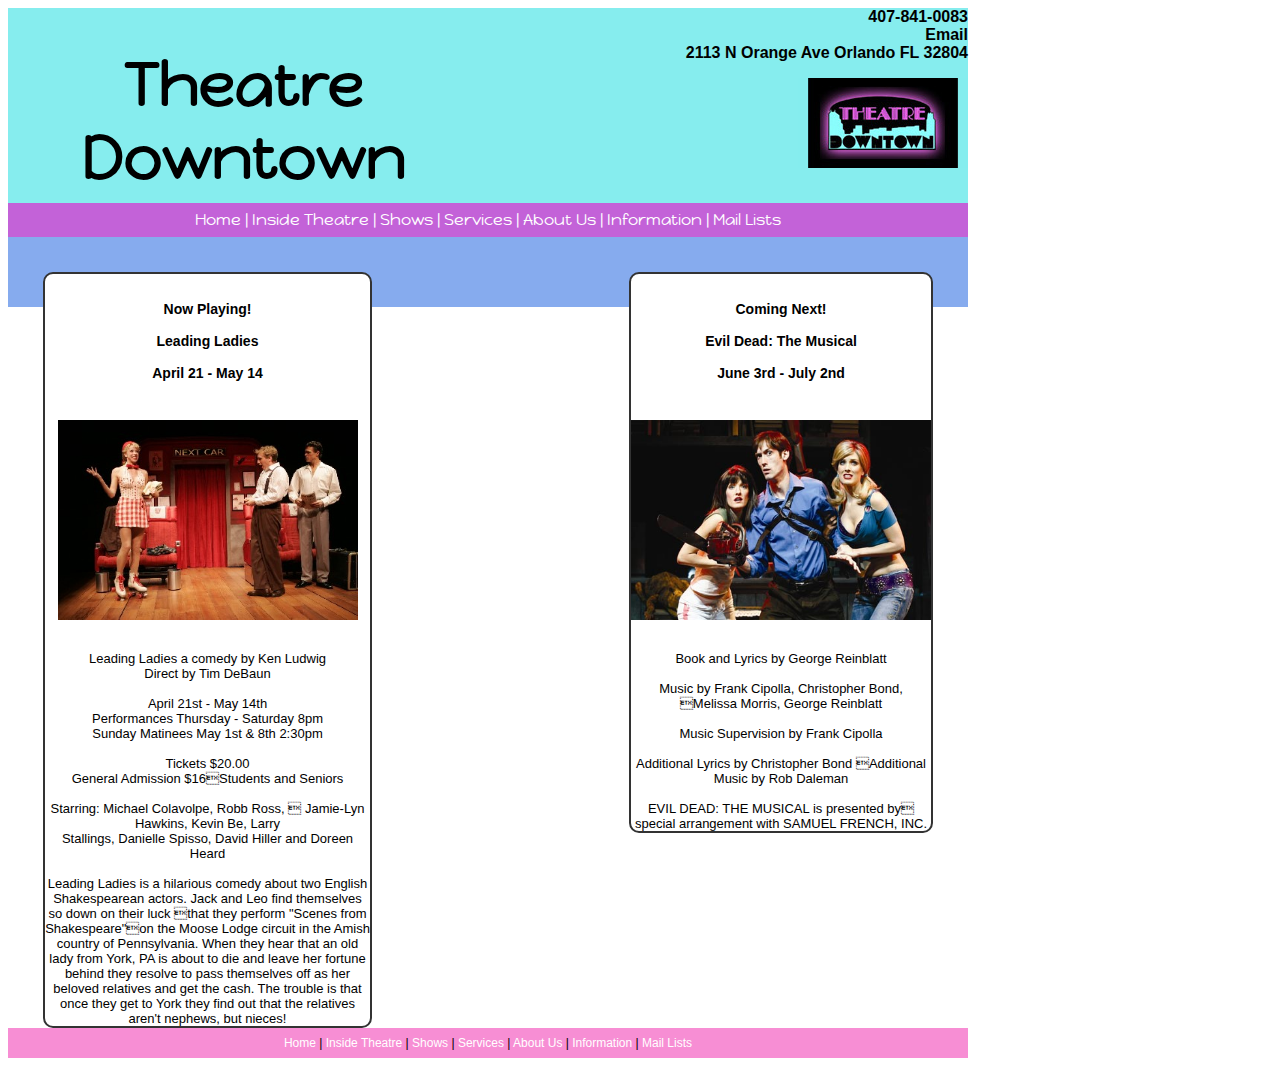
<file: Theatre_Downtown/index.html>
<!DOCTYPE html> 
<html lang="en"> 
  <head> 
	<meta charset="utf-8">
	<meta name="viewport" content="width=device-width,initial-scale=1,maximum-scale=1">
	<title>Theatre Downtown</title>
	<link rel="stylesheet" href="css/main.css">	
	<link href='http://fonts.googleapis.com/css?family=Happy+Monkey' rel='stylesheet' type='text/css'>
</head>
	
<body>

<header>	
	<h1>Theatre Downtown</h1>
	<h3>407-841-0083<br>Email
<br>2113 N Orange Ave Orlando FL 32804</h3>
<section id="logo">
<img src="images/theatre-downtown.jpg" alt="service"></section>
</header>

<nav>
	<a href="index.html">Home</a> | <a href="inside.html">Inside Theatre</a> | <a href="shows.html">Shows</a> | <a href="services.html">Services</a> | <a href="aboutus.html">About Us</a> | <a href="info.html">Information</a> | <a href="mail_list.html">Mail Lists</a>
</nav>

<section id="playing">
<div id="wrapper">
<br><h2>Now Playing!</br>
<br>Leading Ladies</br>
<br>April 21 - May 14</h2></br>

<p><img src="images/Leading Ladies Resized 021.jpg" alt="service" height="200" width="300"></p>

<br>Leading Ladies a comedy by Ken Ludwig
<br>Direct by Tim DeBaun
<br>
<br>April 21st - May 14th
<br>Performances Thursday - Saturday 8pm
<br>Sunday Matinees May 1st & 8th 2:30pm
<br>
<br>Tickets $20.00
<br>General Admission $16Students and Seniors
<br>
<br>Starring: Michael Colavolpe, Robb Ross, 
Jamie-Lyn Hawkins, Kevin Be, Larry 
<br>Stallings, Danielle Spisso, David Hiller and Doreen Heard
<br>
<br>Leading Ladies is a hilarious comedy about two English Shakespearean actors.
Jack and Leo find themselves so down on their luck that they perform "Scenes from Shakespeare"on the Moose Lodge circuit in the Amish country of Pennsylvania. When they hear that an old lady from York, PA is about to die and leave her fortune behind they resolve to pass themselves off as her beloved relatives and get the cash. The trouble is that once they get to York they find out that the relatives aren't 
nephews, but nieces!</br>
</div>

<div id="wrapper2">
<br><h2>Coming Next!</br>
<br>Evil Dead: The Musical</br>
<br>June 3rd - July 2nd</h2></br>

<p><img src="images/edmusicalHEADER2.jpg" alt="service" height="200" width="300"></p>

<br>Book and Lyrics by George Reinblatt
<br> 
<br>Music by Frank Cipolla, Christopher Bond, Melissa Morris, George Reinblatt 
<br>
<br>Music Supervision by Frank Cipolla 
<br>
<br>Additional Lyrics by Christopher Bond Additional Music by Rob Daleman
<br>
<br>EVIL DEAD: THE MUSICAL is presented by special arrangement with SAMUEL FRENCH, INC.</br>
</section>

<footer><a href="index.html">Home</a> | <a href="inside.html">Inside Theatre</a> | <a href="shows.html">Shows</a> | <a href="services.html">Services</a> | <a href="aboutus.html">About Us</a> | <a href="info.html">Information</a> | <a href="mail_list.html">Mail Lists</a></footer>


</body>
</html>
</file>
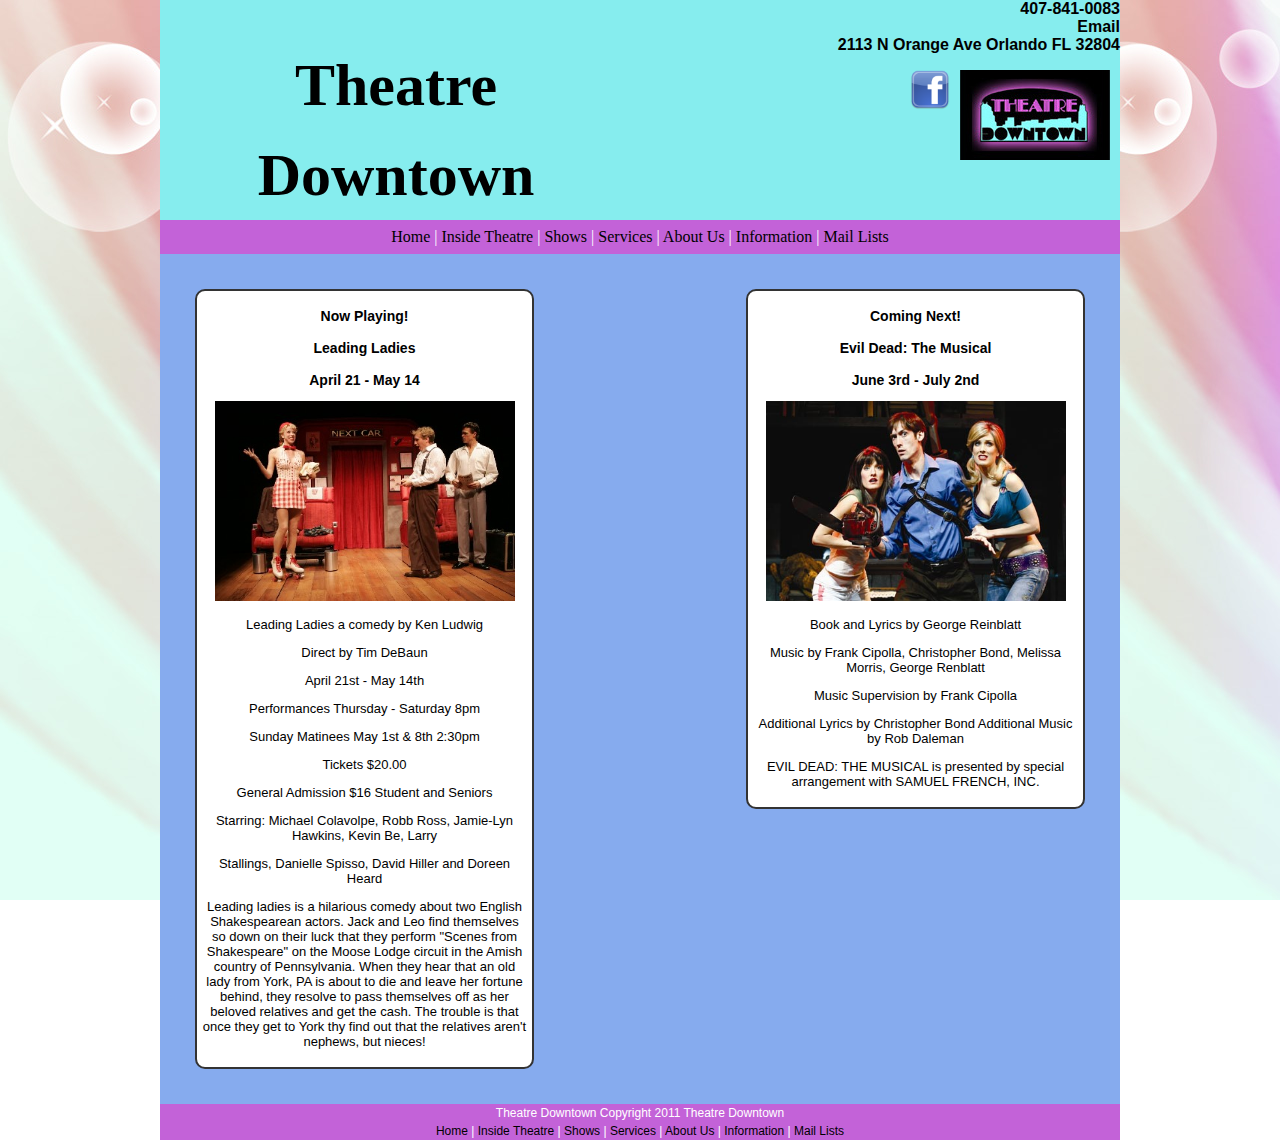
<file: theatredowntown/index.html>
<!DOCTYPE html> 
<html lang="en"> 
  <head> 
	<meta charset="utf-8">
	<meta name="viewport" content="width=device-width,initial-scale=1,maximum-scale=1">
	<title>Theatre Downtown - Home</title>
	<link rel="stylesheet" href="css/main.css">	
	<link href='http://fonts.googleapis.com/css?family=Happy+Monkey' rel='stylesheet' type='text/css'>
</head>
	
<body>

<header>	
	<h1>Theatre Downtown</h1>
	<h3>407-841-0083<br><a href="mailto:theatre@theatredowntown.net">Email</a>
<br>2113 N Orange Ave Orlando FL 32804</h3>
<section id="logo">
<a href="index.html" alt="service"><img src="images/theatre-downtown.jpg" alt="service"</a>
</section>
<section id="facebook">
<a href="http://www.facebook.com/pages/Theatre-Downtown/111076849605"><img src="images/facebook-icon.png" alt="facebook" height="40" width="40"></a>
</section>
</header>

<nav>
	<a href="index.html">Home</a> | <a href="inside.html">Inside Theatre</a> | <a href="shows.html">Shows</a> | <a href="services.html">Services</a> | <a href="aboutus.html">About Us</a> | <a href="info.html">Information</a> | <a href="mail_list.html">Mail Lists</a>
</nav>

<section id="playing">
<div id="wrapper">
<h2>Now Playing!
<br>
<br>Leading Ladies
<br>
<br>April 21 - May 14</h2>


<p><img src="images/leadingladies.jpg" alt="service" height="200" width="300"></p>

<p>Leading Ladies a comedy by Ken Ludwig
<p>Direct by Tim DeBaun
<p>
<p>April 21st - May 14th
<p>Performances Thursday - Saturday 8pm
<p>Sunday Matinees May 1st & 8th 2:30pm
<p>
<p>Tickets $20.00
<p>General Admission $16 Student and Seniors
<p>
<p>Starring: Michael Colavolpe, Robb Ross,
Jamie-Lyn Hawkins, Kevin Be, Larry 
<p>Stallings, Danielle Spisso, David Hiller and Doreen Heard
<p>
<p>Leading ladies is a hilarious comedy about two English Shakespearean actors. Jack and Leo find themselves so down on their luck that they perform "Scenes from Shakespeare" on the Moose Lodge circuit in the Amish country of Pennsylvania. When they hear that an old lady from York, PA is about to die and leave her fortune behind, they resolve to pass themselves off as her beloved relatives and get the cash. The trouble is that once they get to York thy find out that the relatives aren't nephews, but nieces!</p>
</div>

<div id="wrapper2">
<h2>Coming Next!
<br>
<br>Evil Dead: The Musical
<br>
<br>June 3rd - July 2nd</h2>


<p><img src="images/edmusicalHEADER2.jpg" alt="service" height="200" width="300"></p>

<p>Book and Lyrics by George Reinblatt
<p> 
<p>Music by Frank Cipolla, Christopher Bond, Melissa Morris, George Renblatt 
<p>
<p>Music Supervision by Frank Cipolla 
<p>
<p>Additional Lyrics by Christopher Bond Additional Music by Rob Daleman
<p>
<p>EVIL DEAD: THE MUSICAL is presented by special arrangement with SAMUEL FRENCH, INC.
</p>
</div>
</section>

<footer>
Theatre Downtown Copyright 2011 Theatre Downtown<br><a href="index.html">Home</a> | <a href="inside.html">Inside Theatre</a> | <a href="shows.html">Shows</a> | <a href="services.html">Services</a> | <a href="aboutus.html">About Us</a> | <a href="info.html">Information</a> | <a href="mail_list.html">Mail Lists</a>
</footer>


</body>
</html>
</file>
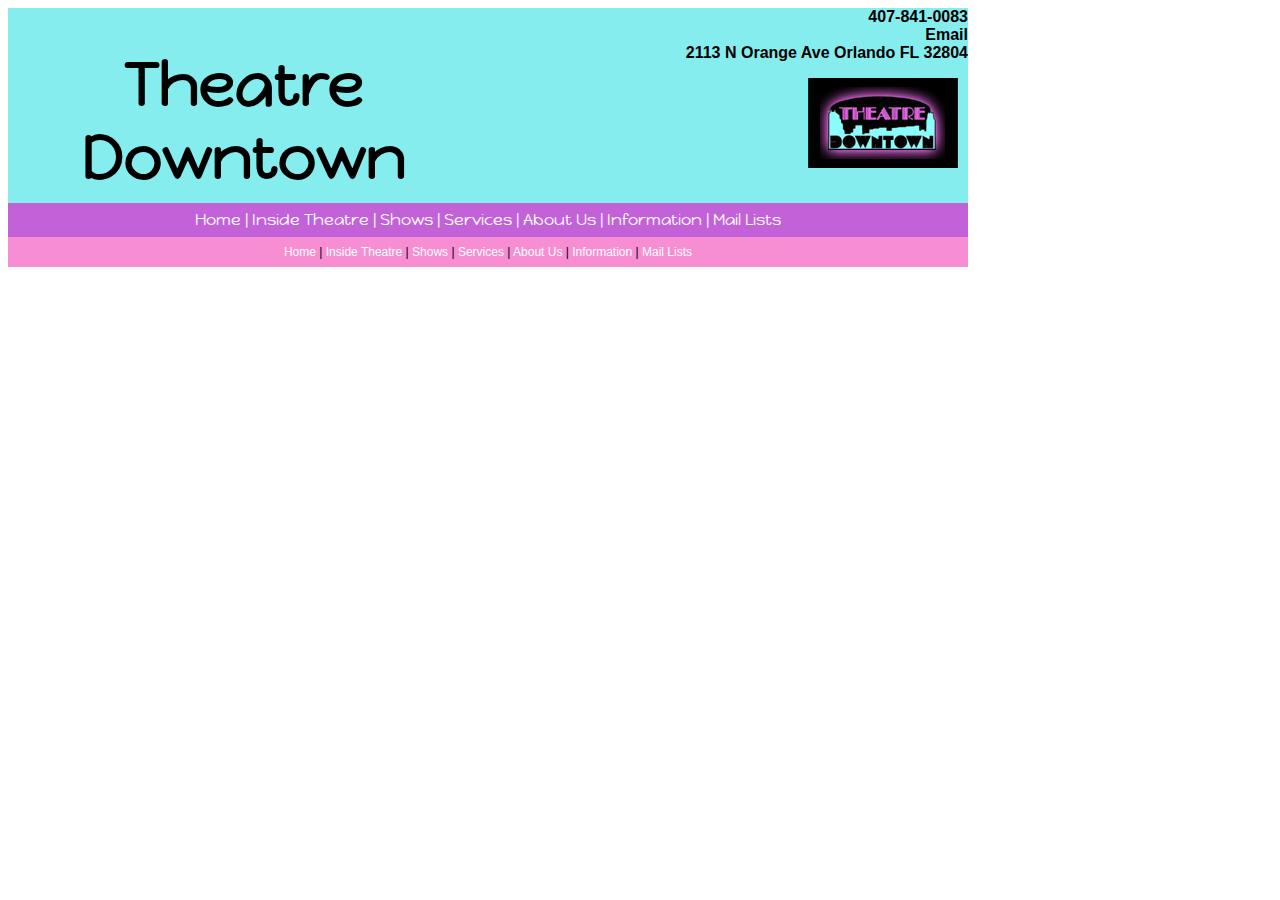
<file: Theatre_Downtown/aboutus.html>
<!DOCTYPE html> 
<html lang="en"> 
  <head> 
	<meta charset="utf-8">
	<meta name="viewport" content="width=device-width,initial-scale=1,maximum-scale=1">
	<title>Theatre Downtown</title>
	<link rel="stylesheet" href="css/main.css">	
	<link href='http://fonts.googleapis.com/css?family=Happy+Monkey' rel='stylesheet' type='text/css'>
</head>
	
<body>

<header>	
	<h1>Theatre Downtown</h1>
	<h3>407-841-0083<br>Email
<br>2113 N Orange Ave Orlando FL 32804</h3>
<section id="logo">
<img src="images/theatre-downtown.jpg" alt="service"></section>
</header>

<nav>
	<a href="index.html">Home</a> | <a href="inside.html">Inside Theatre</a> | <a href="shows.html">Shows</a> | <a href="services.html">Services</a> | <a href="aboutus.html">About Us</a> | <a href="info.html">Information</a> | <a href="mail_list.html">Mail Lists</a>
</nav>







<footer><a href="index.html">Home</a> | <a href="inside.html">Inside Theatre</a> | <a href="shows.html">Shows</a> | <a href="services.html">Services</a> | <a href="aboutus.html">About Us</a> | <a href="info.html">Information</a> | <a href="mail_list.html">Mail Lists</a></footer>

</body>
</html>
</file>
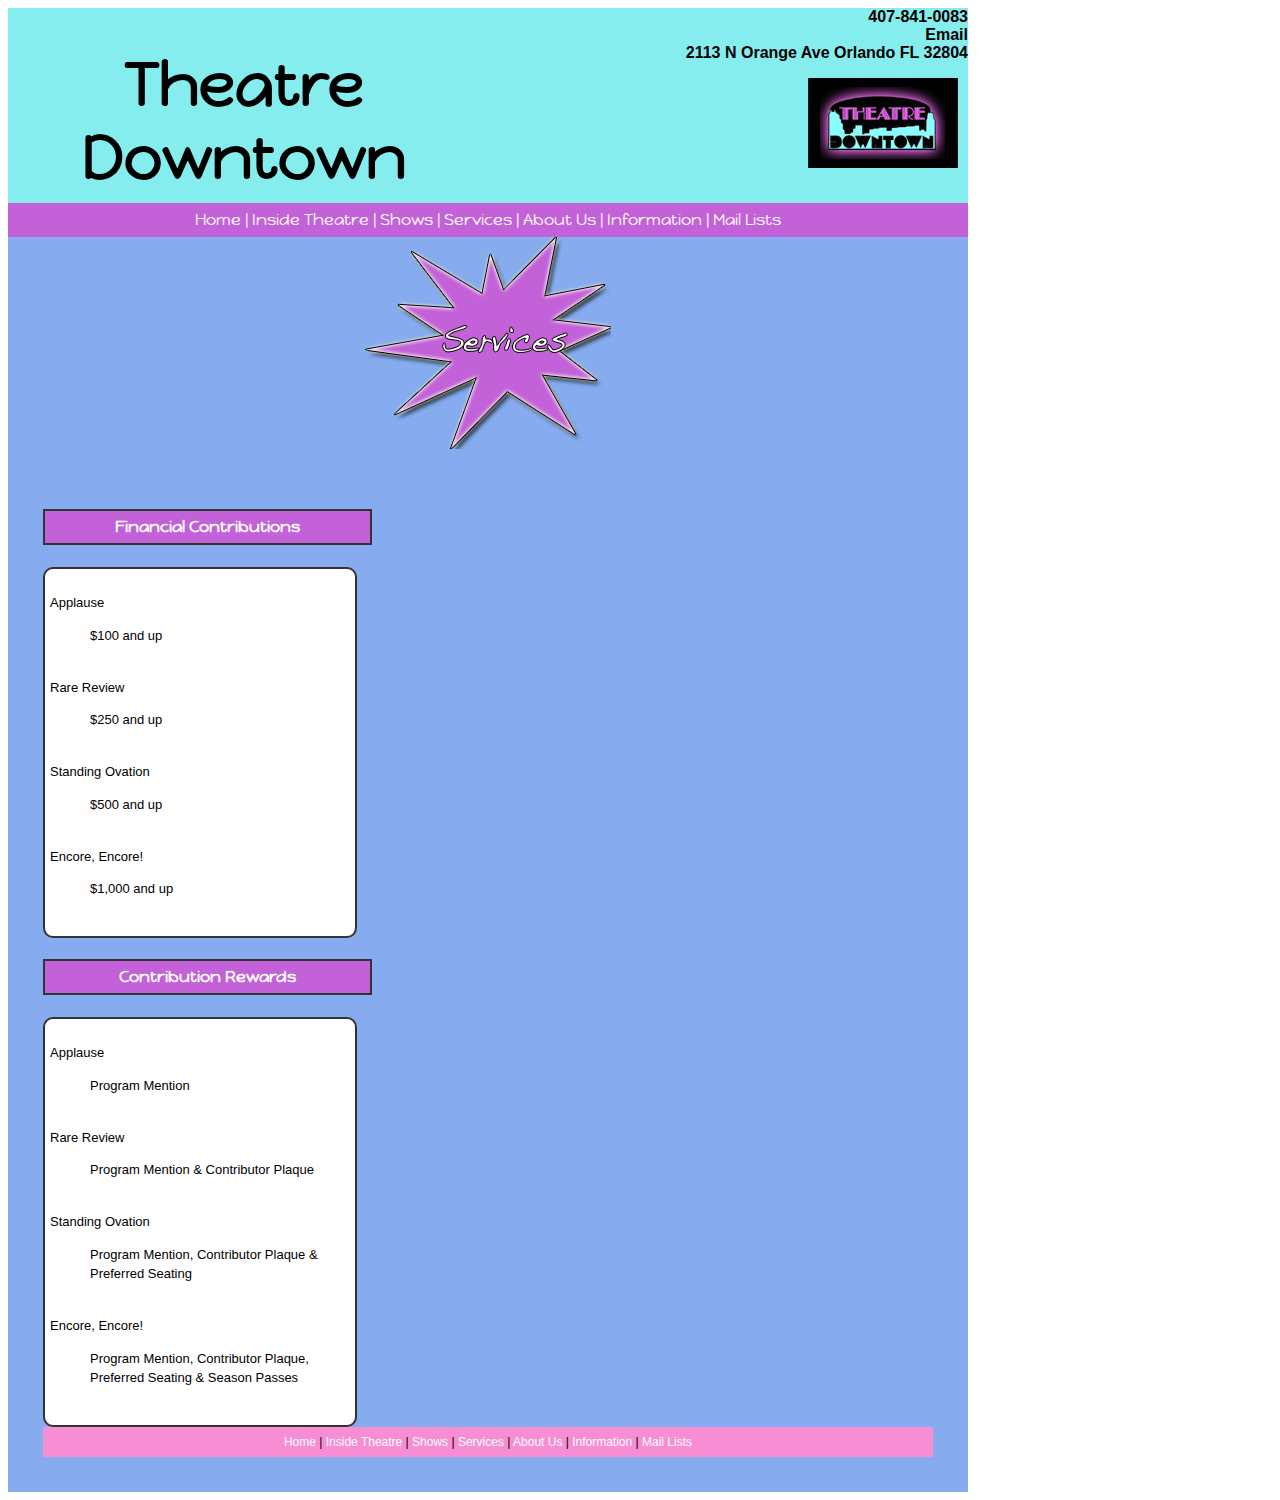
<file: Theatre_Downtown/services.html>
<!DOCTYPE html> 
<html lang="en"> 
  <head> 
	<meta charset="utf-8">
	<meta name="viewport" content="width=device-width,initial-scale=1,maximum-scale=1">
	<title>Theatre Downtown</title>
	<link rel="stylesheet" href="css/main.css">	
	<link href='http://fonts.googleapis.com/css?family=Happy+Monkey' rel='stylesheet' type='text/css'>
</head>
	
<body>

<header>	
	<h1>Theatre Downtown</h1>
	<h3>407-841-0083<br>Email
<br>2113 N Orange Ave Orlando FL 32804</h3>
<section id="logo">
<img src="images/theatre-downtown.jpg" alt="service"></section>
</header>

<nav>
	<a href="index.html">Home</a> | <a href="inside.html">Inside Theatre</a> | <a href="shows.html">Shows</a> | <a href="services.html">Services</a> | <a href="aboutus.html">About Us</a> | <a href="info.html">Information</a> | <a href="mail_list.html">Mail Lists</a>
</nav>

<section id="title">
<div id="services_container">
<center><img src="images/title.png" alt="service" title="service"></div>
</section>

<section id="service">
<h4>Financial Contributions</h4>
</div>
<section id="rewards">
<div id="wrapper3">
<br>Applause
<ul>$100 and up</ul>
<br>Rare Review
<ul>$250 and up</ul>
<br>Standing Ovation
<ul>$500 and up</ul>
<br>Encore, Encore!
<ul>$1,000 and up</ul></br></div>
</section>

<h4>Contribution Rewards</h4>
</div>
<section id="rewards">
<div id="wrapper3">
<br>Applause
<ul>Program Mention</ul>
<br>Rare Review
<ul>Program Mention & Contributor Plaque</ul>
<br>Standing Ovation
<ul>Program Mention, Contributor Plaque & Preferred Seating</ul>
<br>Encore, Encore!
<ul>Program Mention, Contributor Plaque, Preferred Seating & Season Passes</ul></br>
</section>
</div>


<footer><a href="index.html">Home</a> | <a href="inside.html">Inside Theatre</a> | <a href="shows.html">Shows</a> | <a href="services.html">Services</a> | <a href="aboutus.html">About Us</a> | <a href="info.html">Information</a> | <a href="mail_list.html">Mail Lists</a></footer>

</body>
</html>
</file>
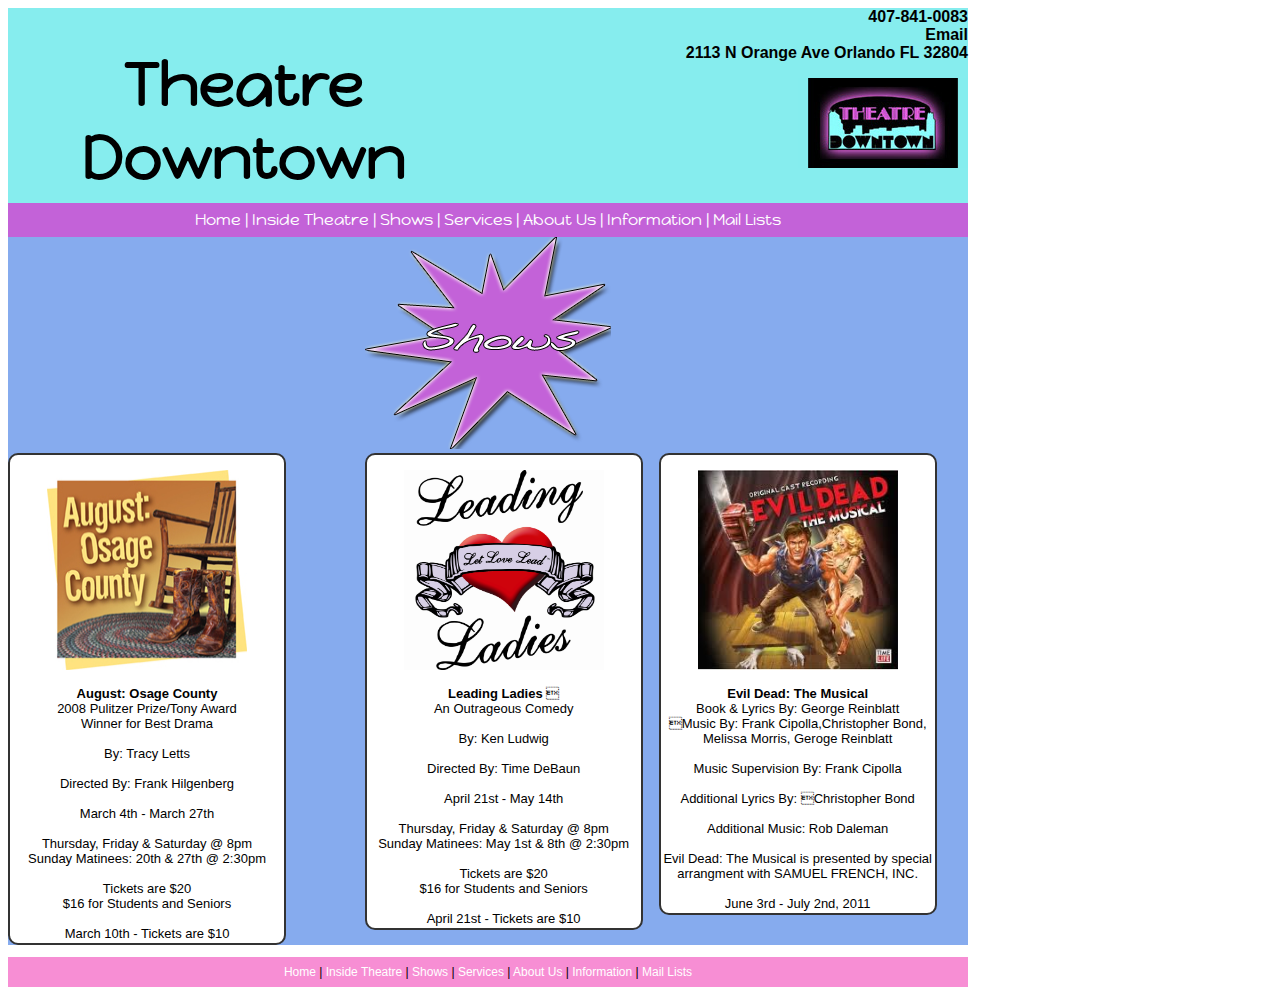
<file: Theatre_Downtown/shows.html>
<!DOCTYPE html> 
<html lang="en"> 
  <head> 
	<meta charset="utf-8">
	<meta name="viewport" content="width=device-width,initial-scale=1,maximum-scale=1">
	<title>Theatre Downtown</title>
	<link rel="stylesheet" href="css/main.css">	
	<link href='http://fonts.googleapis.com/css?family=Happy+Monkey' rel='stylesheet' type='text/css'>
</head>
	
<body>

<header>	
	<h1>Theatre Downtown</h1>
	<h3>407-841-0083<br>Email
<br>2113 N Orange Ave Orlando FL 32804</h3>
<section id="logo">
<img src="images/theatre-downtown.jpg" alt="service"></section>
</header>

<nav>
	<a href="index.html">Home</a> | <a href="inside.html">Inside Theatre</a> | <a href="shows.html">Shows</a> | <a href="services.html">Services</a> | <a href="aboutus.html">About Us</a> | <a href="info.html">Information</a> | <a href="mail_list.html">Mail Lists</a>
</nav>

<section id="title">
<div id="services_container">
<center><img src="images/shows_title.png" alt="shows" title="shows"><center></div>
</section>

<section id="shows">
<div id="shows1">
<p><img src="images/aoc-logo.jpg" alt="august" height="200" width="200"></p>
<b>August: Osage County</b>
<br>2008 Pulitzer Prize/Tony Award 
<br>Winner for Best Drama
<br>
<br>By: Tracy Letts
<br>
<br>Directed By: Frank Hilgenberg
<br>
<br>March 4th - March 27th
<br>
<br>Thursday, Friday & Saturday @ 8pm
<br>Sunday Matinees: 20th & 27th @ 2:30pm
<br>
<br>Tickets are $20
<br>$16 for Students and Seniors
<br>
<br>March 10th - Tickets are $10</br>
</div>

<div id="shows2">
<p><img src="images/LL_logo.jpg" alt="service" height="200" width="200"></p>
<b>Leading Ladies</b>
<br>An Outrageous Comedy
<br>
<br>By: Ken Ludwig
<br>
<br>Directed By: Time DeBaun
<br>
<br>April 21st - May 14th
<br>
<br>Thursday, Friday & Saturday @ 8pm
<br>Sunday Matinees: May 1st & 8th @ 2:30pm
<br>
<br>Tickets are $20
<br>$16 for Students and Seniors
<br>
<br>April 21st - Tickets are $10</br>
</div>

<div id="shows3">
<p><img src="images/images.jpg" alt="service" height="200" width="200"></p>
<b>Evil Dead: The Musical</b>
<br>Book & Lyrics By: George Reinblatt
<br>Music By: Frank Cipolla,Christopher Bond, Melissa Morris, Geroge 
Reinblatt
<br>
<br>Music Supervision By: Frank Cipolla
<br>
<br>Additional Lyrics By: Christopher Bond
<br>
<br>Additional Music: Rob Daleman
<br>
<br>Evil Dead: The Musical is presented by special arrangment with 
SAMUEL FRENCH, INC.
<br>
<br>June 3rd - July 2nd, 2011</br>
</section>
</div>


<footer>
<p><a href="index.html">Home</a> | <a href="inside.html">Inside Theatre</a> | <a href="shows.html">Shows</a> | <a href="services.html">Services</a> | <a href="aboutus.html">About Us</a> | <a href="info.html">Information</a> | <a href="mail_list.html">Mail Lists</a></p></footer>

</body>
</html>
</file>
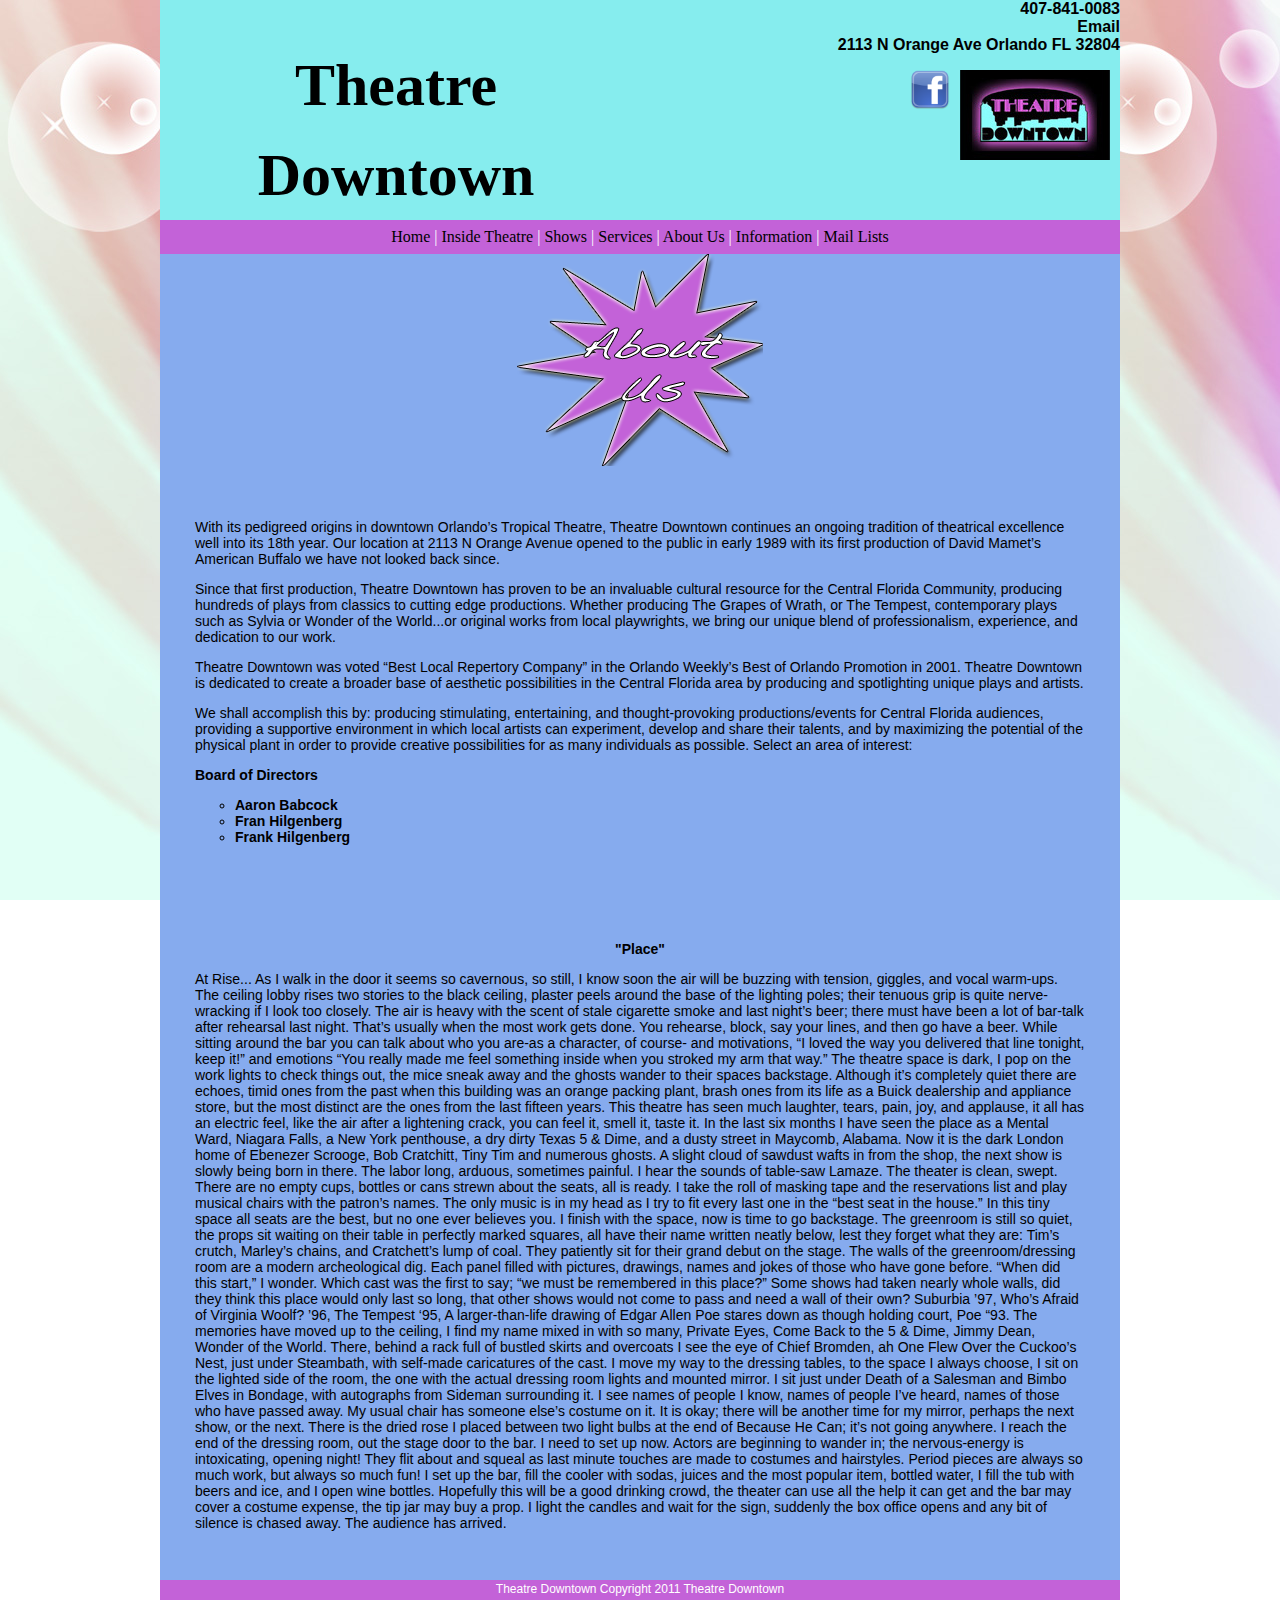
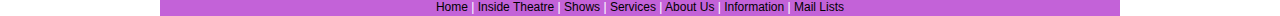
<file: theatredowntown/aboutus.html>
<!DOCTYPE html> 
<html lang="en"> 
  <head> 
	<meta charset="utf-8">
	<meta name="viewport" content="width=device-width,initial-scale=1,maximum-scale=1">
	<title>Theatre Downtown - About Us</title>
	<link rel="stylesheet" href="css/main.css">	
	<link href='http://fonts.googleapis.com/css?family=Happy+Monkey' rel='stylesheet' type='text/css'>
</head>
	
<body>

<header>	
	<h1>Theatre Downtown</h1>
	<h3>407-841-0083<br><a href="mailto:theatre@theatredowntown.net">Email</a>
<br>2113 N Orange Ave Orlando FL 32804</h3>
<section id="logo">
<a href="index.html" alt="service"><img src="images/theatre-downtown.jpg" alt="service"</a>
</section>
<section id="facebook">
<a href="http://www.facebook.com/pages/Theatre-Downtown/111076849605"><img src="images/facebook-icon.png" alt="facebook" height="40" width="40"></a>
</section>
</header>

<nav>
	<a href="index.html">Home</a> | <a href="inside.html">Inside Theatre</a> | <a href="shows.html">Shows</a> | <a href="services.html">Services</a> | <a href="aboutus.html">About Us</a> | <a href="info.html">Information</a> | <a href="mail_list.html">Mail Lists</a>
</nav>

<section id="title">
<div id="services_container">
<img src="images/aboutus.png" alt="about" title="about"></div>
</section>

<div id ="about">
<p>With its pedigreed origins in downtown Orlando’s Tropical Theatre, Theatre Downtown continues an ongoing tradition of theatrical excellence well into its 18th year. Our location at 2113 N Orange Avenue opened to the public in early 1989 with its first production of David Mamet’s American Buffalo we have not looked back since.
<p>Since that first production, Theatre Downtown has proven to be an invaluable cultural resource for the Central Florida Community, producing hundreds of plays from classics to cutting edge productions. Whether producing The Grapes of Wrath, or The Tempest, contemporary plays such as Sylvia or Wonder of the World...or original works from local playwrights, we bring our unique blend of professionalism, experience, and dedication to our work.
<p>Theatre Downtown was voted “Best Local Repertory Company” in the Orlando Weekly’s Best of Orlando Promotion in 2001. Theatre Downtown is dedicated to create a broader base of aesthetic possibilities in the Central Florida area by producing and spotlighting unique plays and artists.
<p>We shall accomplish this by: producing stimulating, entertaining, and thought-provoking productions/events for Central Florida audiences, providing a supportive environment in which local artists can experiment, develop and share their talents, and by maximizing the potential of the physical plant in order to provide creative possibilities for as many individuals as possible.
Select an area of interest:
<p><strong>Board of Directors</strong>
<ul class="directors">
<li>Aaron Babcock</li>
<li>Fran Hilgenberg</li>
<li>Frank Hilgenberg</li>
</ul>
</div>

<div id="place">
<h2>"Place"</h2>
<p>At Rise... As I walk in the door it seems so cavernous, so still, I know soon the air will be buzzing with tension, giggles, and vocal warm-ups. The ceiling lobby rises two stories to the black ceiling, plaster peels around the base of the lighting poles; their tenuous grip is quite nerve-wracking if I look too closely. The air is heavy with the scent of stale cigarette smoke and last night’s beer; there must have been a lot of bar-talk after rehearsal last night. That’s usually when the most work gets done. You rehearse, block, say your lines, and then go have a beer. While sitting around the bar you can talk about who you are-as a character, of course- and motivations, “I loved the way you delivered that line tonight, keep it!” and emotions “You really made me feel something inside when you stroked my arm that way.” The theatre space is dark, I pop on the work lights to check things out, the mice sneak away and the ghosts wander to their spaces backstage. Although it’s completely quiet there are echoes, timid ones from the past when this building was an orange packing plant, brash ones from its life as a Buick dealership and appliance store, but the most distinct are the ones from the last fifteen years. This theatre has seen much laughter, tears, pain, joy, and applause, it all has an electric feel, like the air after a lightening crack, you can feel it, smell it, taste it. In the last six months I have seen the place as a Mental Ward, Niagara Falls, a New York penthouse, a dry dirty Texas 5 & Dime, and a dusty street in Maycomb, Alabama. Now it is the dark London home of Ebenezer Scrooge, Bob Cratchitt, Tiny Tim and numerous ghosts. A slight cloud of sawdust wafts in from the shop, the next show is slowly being born in there. The labor long, arduous, sometimes painful. I hear the sounds of table-saw Lamaze. The theater is clean, swept. There are no empty cups, bottles or cans strewn about the seats, all is ready. I take the roll of masking tape and the reservations list and play musical chairs with the patron’s names. The only music is in my head as I try to fit every last one in the “best seat in the house.” In this tiny space all seats are the best, but no one ever believes you. I finish with the space, now is time to go backstage. The greenroom is still so quiet, the props sit waiting on their table in perfectly marked squares, all have their name written neatly below, lest they forget what they are: Tim’s crutch, Marley’s chains, and Cratchett’s lump of coal. They patiently sit for their grand debut on the stage. The walls of the greenroom/dressing room are a modern archeological dig. Each panel filled with pictures, drawings, names and jokes of those who have gone before. “When did this start,” I wonder. Which cast was the first to say; “we must be remembered in this place?” Some shows had taken nearly whole walls, did they think this place would only last so long, that other shows would not come to pass and need a wall of their own? Suburbia ’97, Who’s Afraid of Virginia Woolf? ’96, The Tempest ‘95, A larger-than-life drawing of Edgar Allen Poe stares down as though holding court, Poe “93. The memories have moved up to the ceiling, I find my name mixed in with so many, Private Eyes, Come Back to the 5 & Dime, Jimmy Dean, Wonder of the World. There, behind a rack full of bustled skirts and overcoats I see the eye of Chief Bromden, ah One Flew Over the Cuckoo’s Nest, just under Steambath, with self-made caricatures of the cast. I move my way to the dressing tables, to the space I always choose, I sit on the lighted side of the room, the one with the actual dressing room lights and mounted mirror. I sit just under Death of a Salesman and Bimbo Elves in Bondage, with autographs from Sideman surrounding it. I see names of people I know, names of people I’ve heard, names of those who have passed away. My usual chair has someone else’s costume on it. It is okay; there will be another time for my mirror, perhaps the next show, or the next. There is the dried rose I placed between two light bulbs at the end of Because He Can; it’s not going anywhere. I reach the end of the dressing room, out the stage door to the bar. I need to set up now. Actors are beginning to wander in; the nervous-energy is intoxicating, opening night! They flit about and squeal as last minute touches are made to costumes and hairstyles. Period pieces are always so much work, but always so much fun! I set up the bar, fill the cooler with sodas, juices and the most popular item, bottled water, I fill the tub with beers and ice, and I open wine bottles. Hopefully this will be a good drinking crowd, the theater can use all the help it can get and the bar may cover a costume expense, the tip jar may buy a prop. I light the candles and wait for the sign, suddenly the box office opens and any bit of silence is chased away. The audience has arrived.</p>
</div>


<footer>
Theatre Downtown Copyright 2011 Theatre Downtown<br><a href="index.html">Home</a> | <a href="inside.html">Inside Theatre</a> | <a href="shows.html">Shows</a> | <a href="services.html">Services</a> | <a href="aboutus.html">About Us</a> | <a href="info.html">Information</a> | <a href="mail_list.html">Mail Lists</a>
</footer>

</body>
</html>
</file>
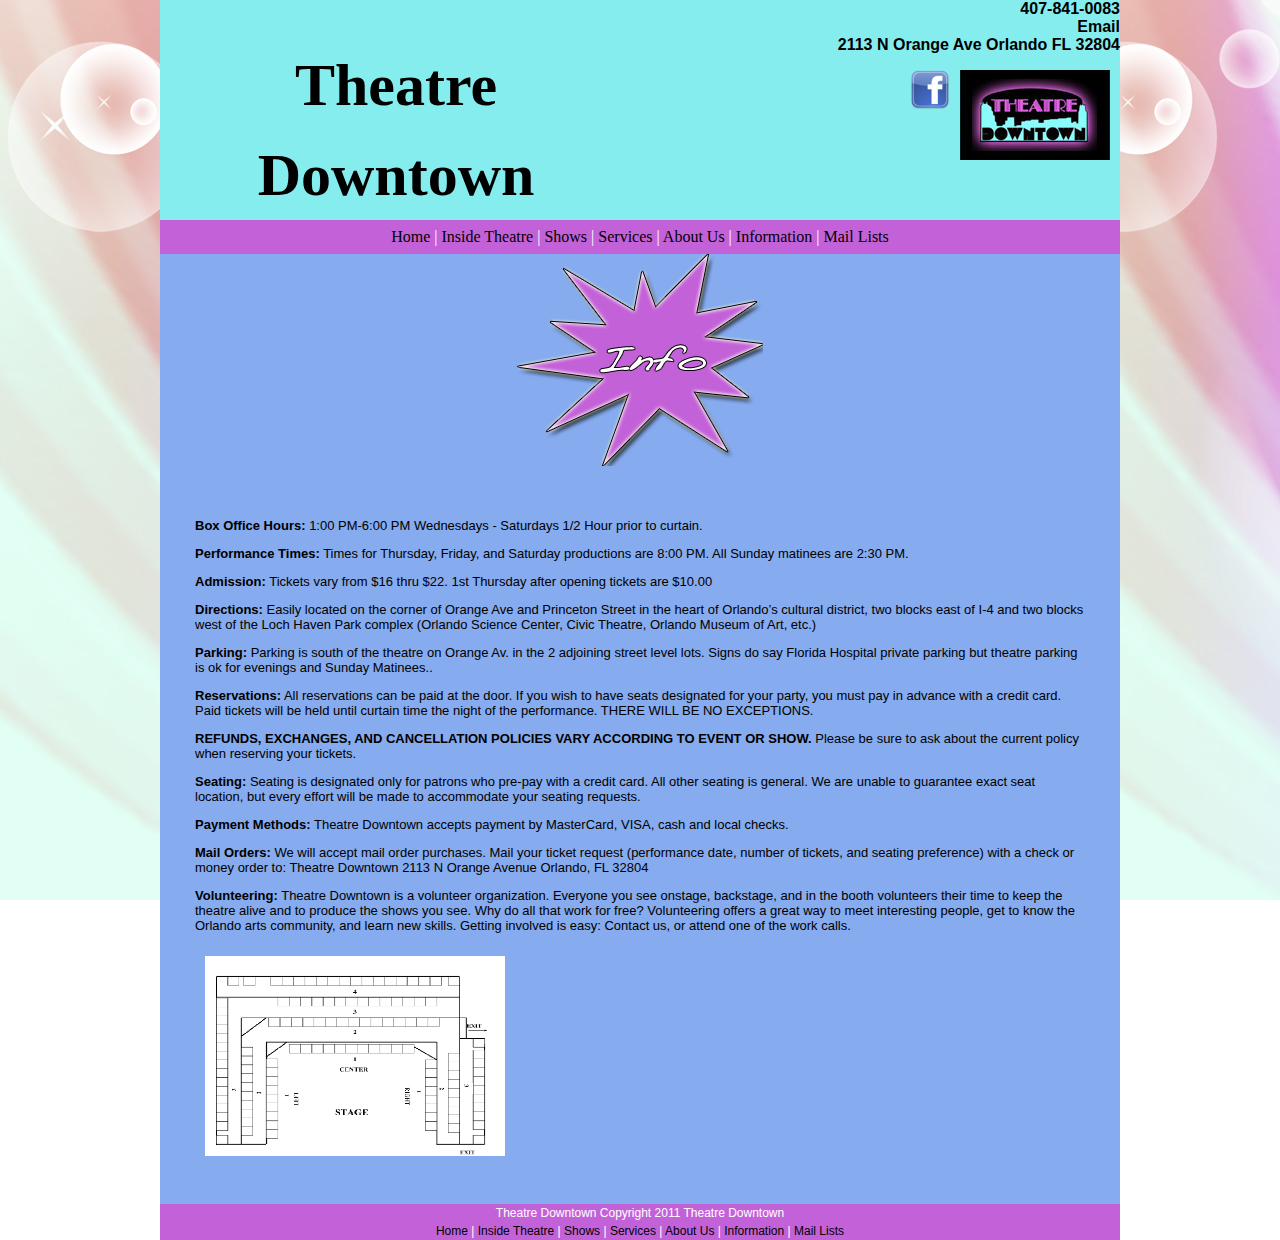
<file: theatredowntown/info.html>
<!DOCTYPE html> 
<html lang="en"> 
  <head> 
	<meta charset="utf-8">
	<meta name="viewport" content="width=device-width,initial-scale=1,maximum-scale=1">
	<title>Theatre Downtown - Information</title>
	<link rel="stylesheet" href="css/main.css">	
	<link href='http://fonts.googleapis.com/css?family=Happy+Monkey' rel='stylesheet' type='text/css'>
</head>
	
<body>

<header>	
	<h1>Theatre Downtown</h1>
	<h3>407-841-0083<br><a href="mailto:theatre@theatredowntown.net">Email</a>
<br>2113 N Orange Ave Orlando FL 32804</h3>
<section id="logo">
<a href="index.html" alt="service"><img src="images/theatre-downtown.jpg" alt="service"</a>
</section>
<section id="facebook">
<a href="http://www.facebook.com/pages/Theatre-Downtown/111076849605"><img src="images/facebook-icon.png" alt="facebook" height="40" width="40"></a>
</section>
</header>

<nav>
	<a href="index.html">Home</a> | <a href="inside.html">Inside Theatre</a> | <a href="shows.html">Shows</a> | <a href="services.html">Services</a> | <a href="aboutus.html">About Us</a> | <a href="info.html">Information</a> | <a href="mail_list.html">Mail Lists</a>
</nav>

<section id="title">
<div id="services_container">
<img src="images/info.png" alt="info" title="information"></div>
</section>

<div id="info">
<p><strong>Box Office Hours:</strong>
1:00 PM-6:00 PM Wednesdays - Saturdays 1/2 Hour prior to curtain.
<p><strong>Performance Times:</strong>
Times for Thursday, Friday, and Saturday productions are 8:00 PM. All Sunday matinees are 2:30 PM.
<p><strong>Admission:</strong>
Tickets vary from $16 thru $22. 1st Thursday after opening tickets are $10.00
<p><strong>Directions:</strong>
Easily located on the corner of Orange Ave and Princeton Street in the heart of Orlando’s cultural district, two blocks east of I-4 and two blocks west of the Loch Haven Park complex (Orlando Science Center, Civic Theatre, Orlando Museum of Art, etc.)
<p><strong>Parking:</strong>
Parking is south of the theatre on Orange Av. in the 2 adjoining street level lots. Signs do say Florida Hospital private parking but theatre parking is ok for evenings and Sunday Matinees..
<p><strong>Reservations:</strong> All reservations can be paid at the door. If you wish to have seats designated for your party, you must pay in advance with a credit card. Paid tickets will be held until curtain time the night of the performance. THERE WILL BE NO EXCEPTIONS.
<p><strong>REFUNDS, EXCHANGES, AND CANCELLATION POLICIES VARY ACCORDING TO EVENT OR SHOW.</strong> Please be sure to ask about the current policy when reserving your tickets.
<p><strong>Seating:</strong>
Seating is designated only for patrons who pre-pay with a credit card. All other seating is general. We are unable to guarantee exact seat location, but every effort will be made to accommodate your seating requests.
<p><strong>Payment Methods:</strong>
Theatre Downtown accepts payment by MasterCard, VISA, cash and local checks.
<p><strong>Mail Orders:</strong>
We will accept mail order purchases. Mail your ticket request (performance date, number of tickets, and seating preference) with a check or money order to:
Theatre Downtown 2113 N Orange Avenue Orlando, FL 32804
<p><strong>Volunteering:</strong>
Theatre Downtown is a volunteer organization. Everyone you see onstage, backstage, and in the booth volunteers their time to keep the theatre alive and to produce the shows you see. Why do all that work for free? Volunteering offers a great way to meet interesting people, get to know the Orlando arts community, and learn new skills. Getting involved is easy: Contact us, or attend one of the work calls.
<section id="seats">
<img src="images/seatingchart.jpg" alt="seating_chart" title="seating chart" height="200" width="300">
</section>
</div>



<footer>
Theatre Downtown Copyright 2011 Theatre Downtown<br><a href="index.html">Home</a> | <a href="inside.html">Inside Theatre</a> | <a href="shows.html">Shows</a> | <a href="services.html">Services</a> | <a href="aboutus.html">About Us</a> | <a href="info.html">Information</a> | <a href="mail_list.html">Mail Lists</a>
</footer>


</body>
</html>
</file>
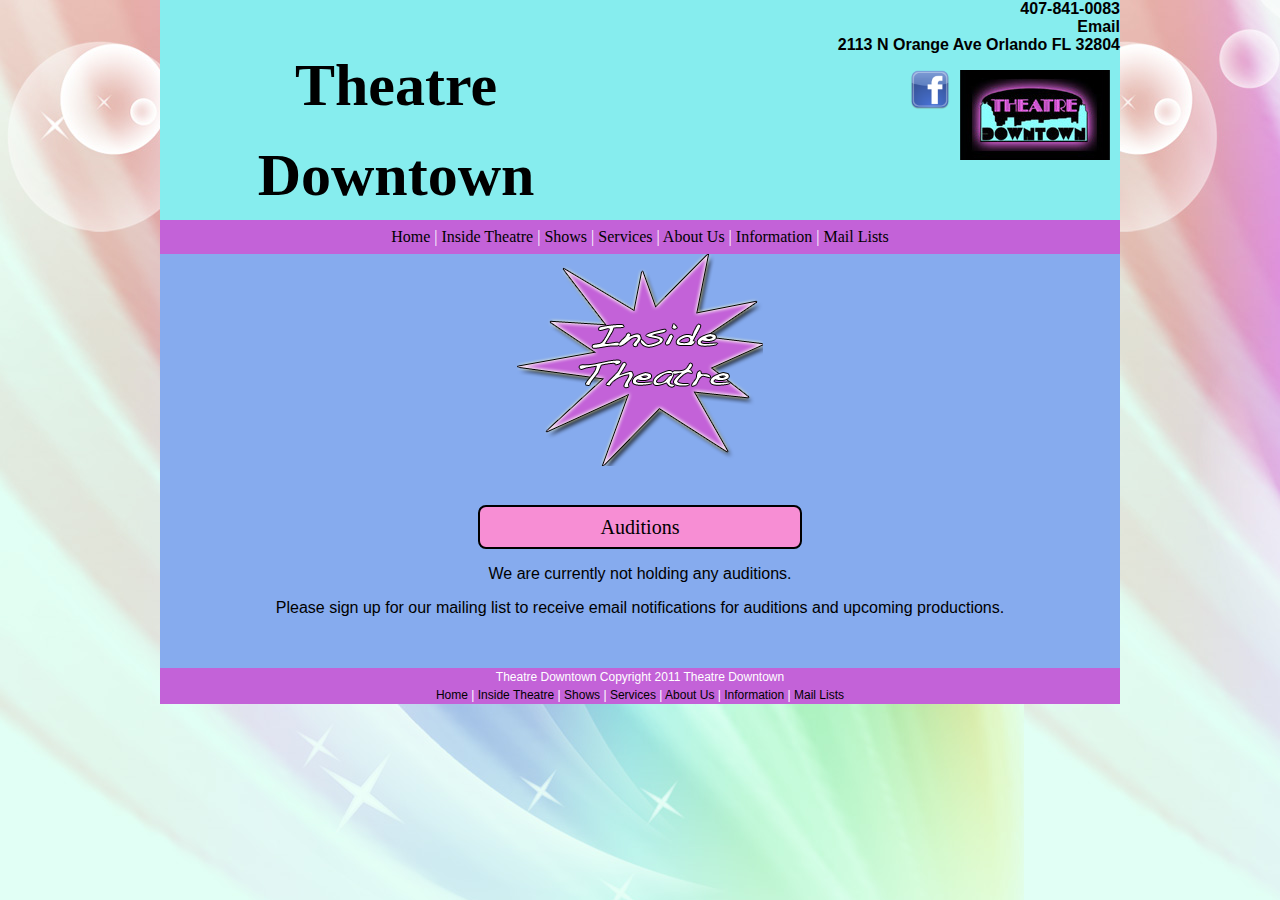
<file: theatredowntown/inside.html>
<!DOCTYPE html> 
<html lang="en"> 
  <head> 
	<meta charset="utf-8">
	<meta name="viewport" content="width=device-width,initial-scale=1,maximum-scale=1">
	<title>Theatre Downtown - Inside Theatre</title>
	<link rel="stylesheet" href="css/main.css">	
	<link href='http://fonts.googleapis.com/css?family=Happy+Monkey' rel='stylesheet' type='text/css'>
</head>
	
<body>

<header>	
	<h1>Theatre Downtown</h1>
	<h3>407-841-0083<br><a href="mailto:theatre@theatredowntown.net">Email</a>
<br>2113 N Orange Ave Orlando FL 32804</h3>
<section id="logo">
<a href="index.html" alt="service"><img src="images/theatre-downtown.jpg" alt="service"</a>
</section>
<section id="facebook">
<a href="http://www.facebook.com/pages/Theatre-Downtown/111076849605"><img src="images/facebook-icon.png" alt="facebook" height="40" width="40"></a>
</section>
</header>

<nav>
	<a href="index.html">Home</a> | <a href="inside.html">Inside Theatre</a> | <a href="shows.html">Shows</a> | <a href="services.html">Services</a> | <a href="aboutus.html">About Us</a> | <a href="info.html">Information</a> | <a href="mail_list.html">Mail Lists</a>
</nav>

<section id="title">
<div id="services_container">
<img src="images/theatre_inside.png" alt="service" title="service"></div>
</section>

<div id ="inside">
<h6>Auditions</h6>
<p>We are currently not holding any auditions.
<p>Please sign up for our mailing list to receive email notifications for auditions and upcoming productions.
</div>


<footer>
Theatre Downtown Copyright 2011 Theatre Downtown<br><a href="index.html">Home</a> | <a href="inside.html">Inside Theatre</a> | <a href="shows.html">Shows</a> | <a href="services.html">Services</a> | <a href="aboutus.html">About Us</a> | <a href="info.html">Information</a> | <a href="mail_list.html">Mail Lists</a>
</footer>

</body>
</html>
</file>
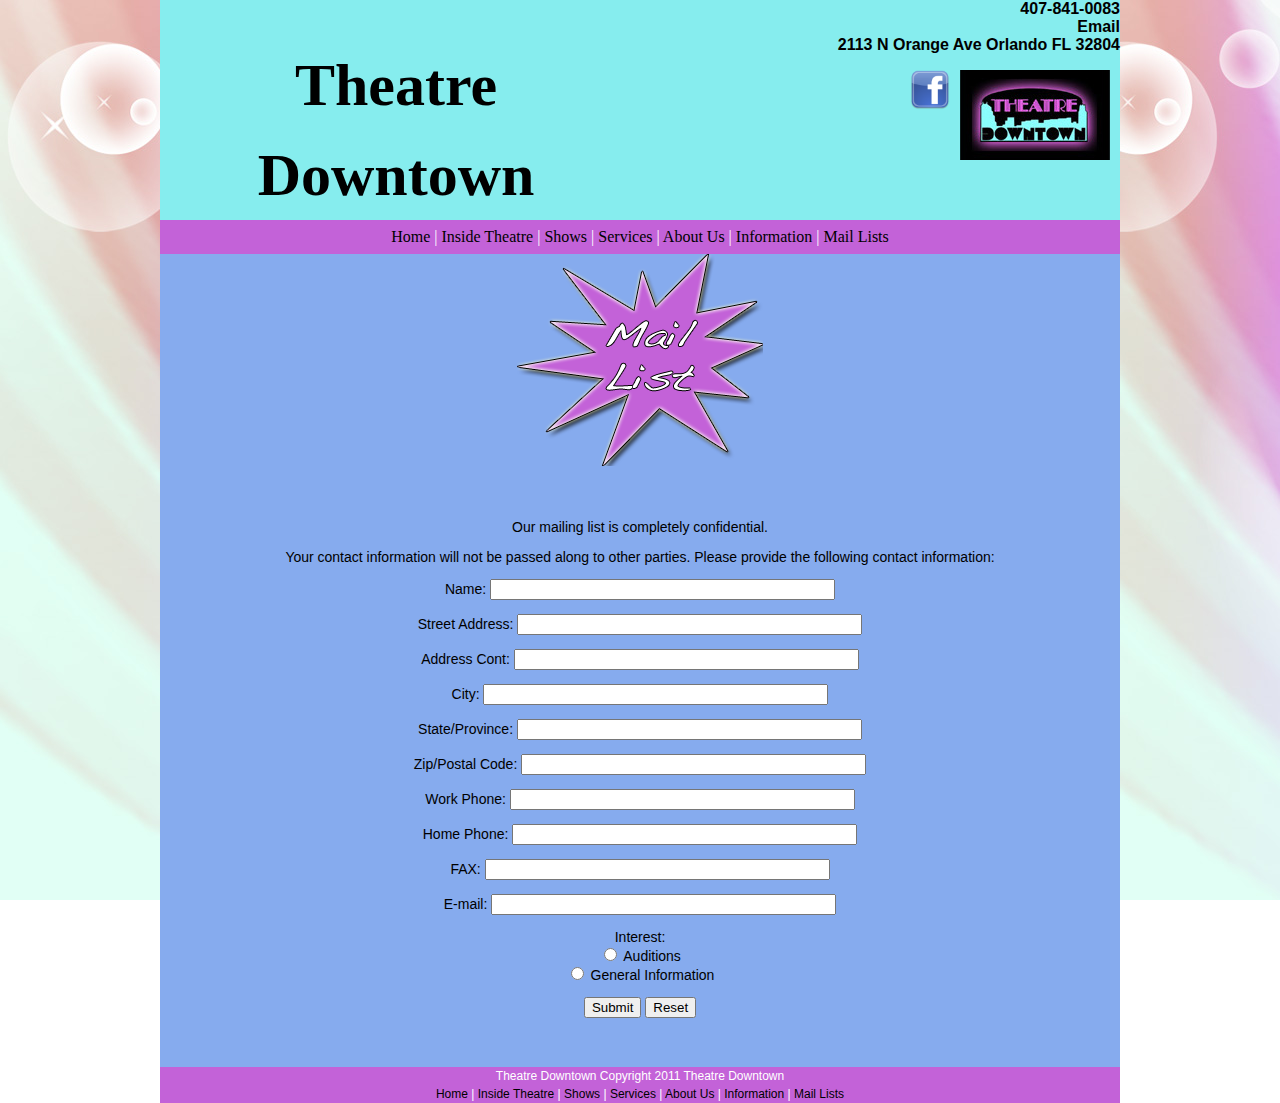
<file: theatredowntown/mail_list.html>
<!DOCTYPE html> 
<html lang="en"> 
  <head> 
	<meta charset="utf-8">
	<meta name="viewport" content="width=device-width,initial-scale=1,maximum-scale=1">
	<title>Theatre Downtown - Mail List</title>
	<link rel="stylesheet" href="css/main.css">	
	<link href='http://fonts.googleapis.com/css?family=Happy+Monkey' rel='stylesheet' type='text/css'>
</head>
	
<body>

<header>	
	<h1>Theatre Downtown</h1>
	<h3>407-841-0083<br><a href="mailto:theatre@theatredowntown.net">Email</a>
<br>2113 N Orange Ave Orlando FL 32804</h3>
<section id="logo">
<a href="index.html" alt="service"><img src="images/theatre-downtown.jpg" alt="service"</a>
</section>
<section id="facebook">
<a href="http://www.facebook.com/pages/Theatre-Downtown/111076849605"><img src="images/facebook-icon.png" alt="facebook" height="40" width="40"></a>
</section>
</header>

<nav>
	<a href="index.html">Home</a> | <a href="inside.html">Inside Theatre</a> | <a href="shows.html">Shows</a> | <a href="services.html">Services</a> | <a href="aboutus.html">About Us</a> | <a href="info.html">Information</a> | <a href="mail_list.html">Mail Lists</a>
</nav>


<section id="title">
<div id="services_container">
<img src="images/mail_list.png" alt="service" title="service"></div>
</section>

<section id="mailing">
<p>Our mailing list is completely confidential. 
<p>Your contact information will not be passed along to other parties. Please provide the following contact information:

<form method=post action="mailto:gorgeoussjo04@gmail.com">
<p>Name: <input name="name" size="40"></p>
<p>Street Address: <input name="name" size="40">
<p>Address Cont: <input name="name" size="40">
<p>City: <input name="name" size="40">
<p>State/Province: <input name="name" size="40">
<p>Zip/Postal Code: <input name="name" size="40">
<p>Work Phone: <input name="name" size="40">
<p>Home Phone: <input name="name" size="40">
<p>FAX: <input name="name" size="40">
<p>E-mail: <input name="name" size="40">
<p>Interest: 
<br><input type="radio" name="audition" value="audtions" /> Auditions<br />
<input type="radio" name="GI" value="GI" /> General Information

<p><input type=submit> <input type=reset></p>
</form>
</section>



<footer>
Theatre Downtown Copyright 2011 Theatre Downtown<br><a href="index.html">Home</a> | <a href="inside.html">Inside Theatre</a> | <a href="shows.html">Shows</a> | <a href="services.html">Services</a> | <a href="aboutus.html">About Us</a> | <a href="info.html">Information</a> | <a href="mail_list.html">Mail Lists</a>
</footer>

</body>
</html>
</file>
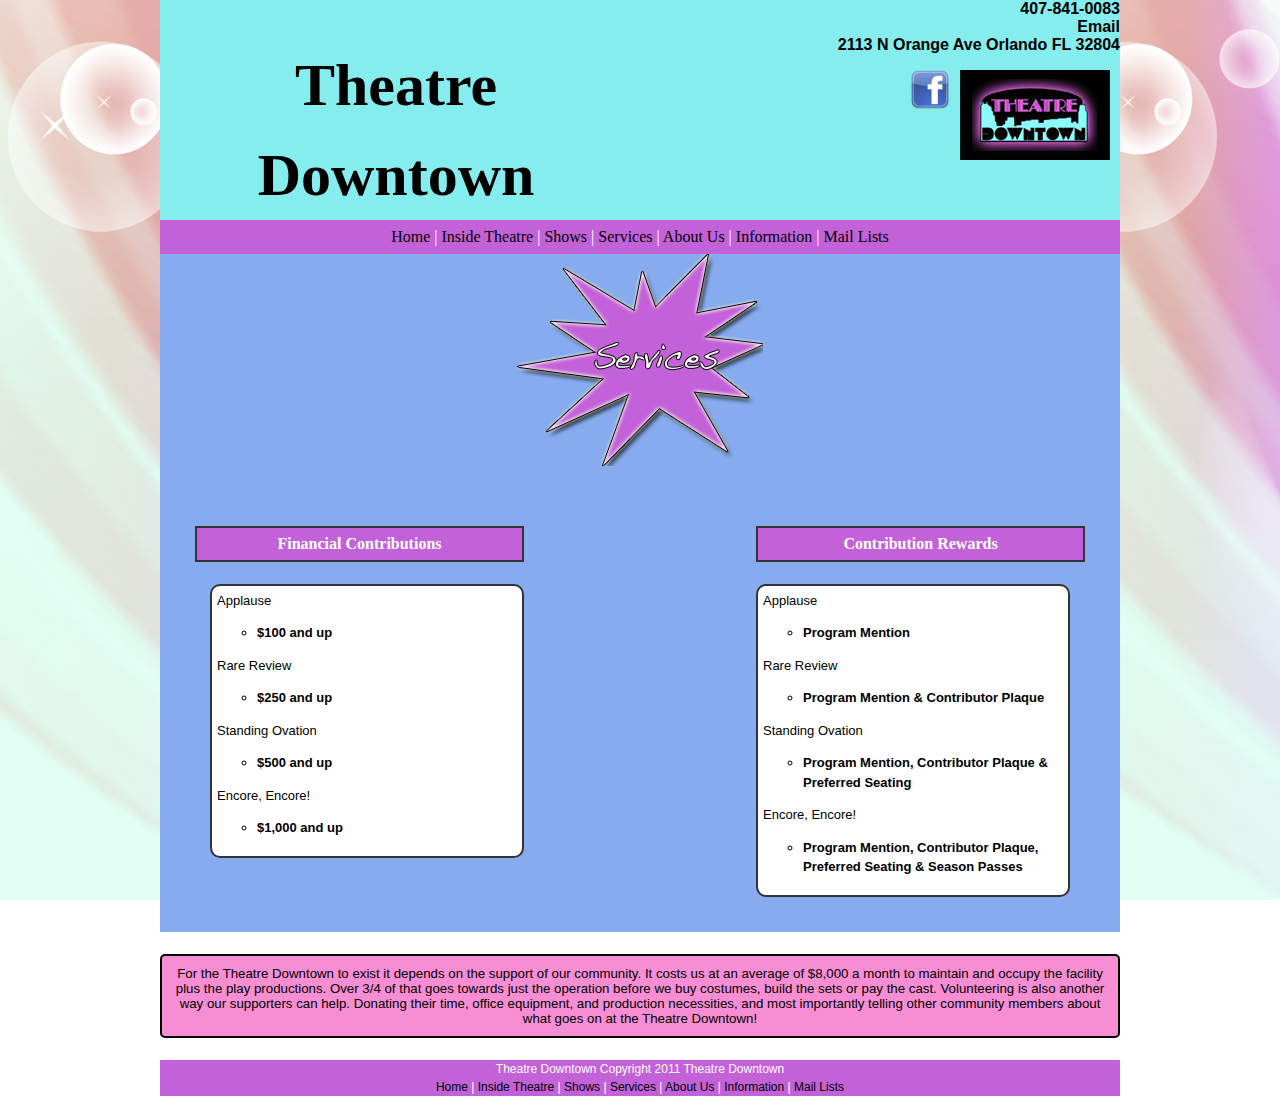
<file: theatredowntown/services.html>
<!DOCTYPE html> 
<html lang="en"> 
  <head> 
	<meta charset="utf-8">
	<meta name="viewport" content="width=device-width,initial-scale=1,maximum-scale=1">
	<title>Theatre Downtown - Services</title>
	<link rel="stylesheet" href="css/main.css">	
	<link href='http://fonts.googleapis.com/css?family=Happy+Monkey' rel='stylesheet' type='text/css'>
</head>

<body>

<header>	
	<h1>Theatre Downtown</h1>
	<h3>407-841-0083<br><a href="mailto:theatre@theatredowntown.net">Email</a>
<br>2113 N Orange Ave Orlando FL 32804</h3>
<section id="logo">
<a href="index.html" alt="service"><img src="images/theatre-downtown.jpg" alt="service"</a>
</section>
<section id="facebook">
<a href="http://www.facebook.com/pages/Theatre-Downtown/111076849605"><img src="images/facebook-icon.png" alt="facebook" height="40" width="40"></a>
</section>
</header>

<nav>
	<a href="index.html">Home</a> | <a href="inside.html">Inside Theatre</a> | <a href="shows.html">Shows</a> | <a href="services.html">Services</a> | <a href="aboutus.html">About Us</a> | <a href="info.html">Information</a> | <a href="mail_list.html">Mail Lists</a>
</nav>

<section id="title">
<div id="services_container">
<img src="images/title.png" alt="service" title="service"></div>
</section>

<section id="playing">
<section id="rewards">
<h4>Financial Contributions</h4>
<div id="wrapper3">
Applause
<ul>
<li>$100 and up </li></ul>
Rare Review
<ul>
<li>$250 and up  </li></ul>
Standing Ovation
<ul>
<li>$500 and up </li></ul>
Encore, Encore!
<ul>
<li>$1,000 and up </li></ul>
</div>
</section>

<section id="rewards2">
<h4>Contribution Rewards</h4>
<div id="wrapper4">
Applause
<ul>
<li>Program Mention</li></ul>
Rare Review
<ul>
<li>Program Mention & Contributor Plaque</li></ul>
Standing Ovation
<ul>
<li>Program Mention, Contributor Plaque & Preferred Seating</li></ul>
Encore, Encore!
<ul>
<li>Program Mention, Contributor Plaque, Preferred Seating & Season Passes</li></ul>
</div>
</section>
</section>


<h5>For the Theatre Downtown to exist it depends on the support of our community. It costs us at an average of $8,000 a month to maintain and occupy the facility plus the play productions. Over 3/4 of that goes towards just the operation before we buy costumes, build the sets or pay the cast. Volunteering is also another way our supporters can help. Donating their time, office equipment, and production necessities, and most importantly telling other community members about what goes on at the Theatre Downtown!</h5>


<footer>
Theatre Downtown Copyright 2011 Theatre Downtown<br><a href="index.html">Home</a> | <a href="inside.html">Inside Theatre</a> | <a href="shows.html">Shows</a> | <a href="services.html">Services</a> | <a href="aboutus.html">About Us</a> | <a href="info.html">Information</a> | <a href="mail_list.html">Mail Lists</a>
</footer>

</body>
</html>
</file>
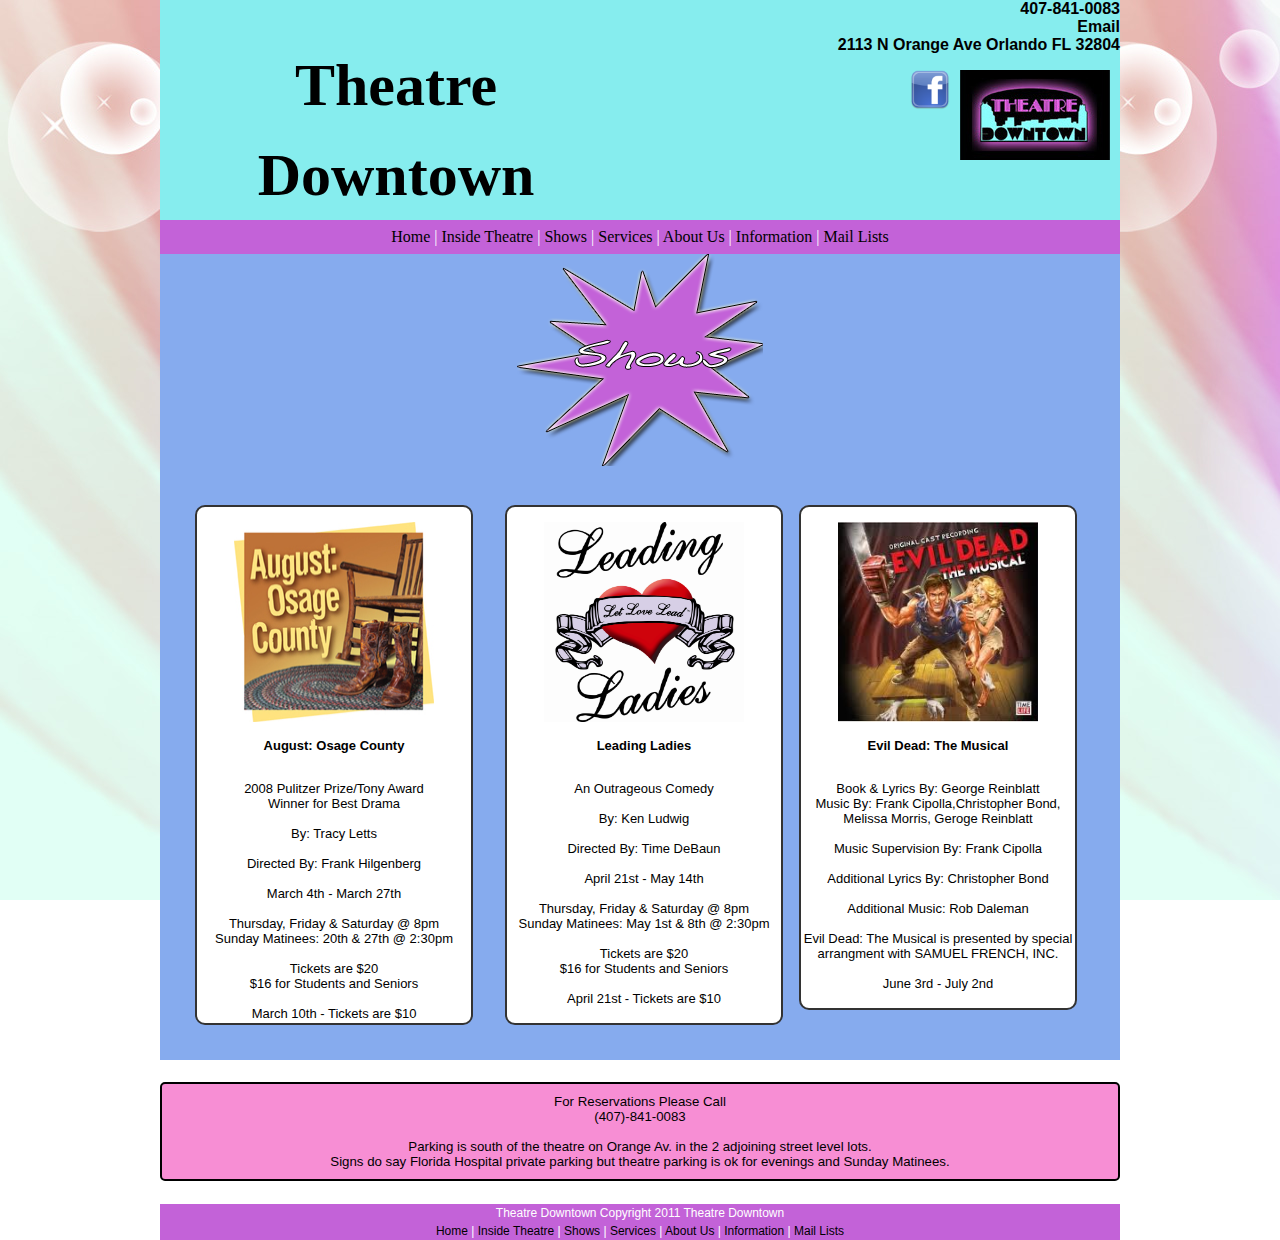
<file: theatredowntown/shows.html>
<!DOCTYPE html> 
<html lang="en"> 
  <head> 
	<meta charset="utf-8">
	<meta name="viewport" content="width=device-width,initial-scale=1,maximum-scale=1">
	<title>Theatre Downtown - Shows</title>
	<link rel="stylesheet" href="css/main.css">	
	<link href='http://fonts.googleapis.com/css?family=Happy+Monkey' rel='stylesheet' type='text/css'>
</head>
	
<body>

<header>	
	<h1>Theatre Downtown</h1>
	<h3>407-841-0083<br><a href="mailto:theatre@theatredowntown.net">Email</a>
<br>2113 N Orange Ave Orlando FL 32804</h3>
<section id="logo">
<a href="index.html" alt="service"><img src="images/theatre-downtown.jpg" alt="service"</a>
</section>
<section id="facebook">
<a href="http://www.facebook.com/pages/Theatre-Downtown/111076849605"><img src="images/facebook-icon.png" alt="facebook" height="40" width="40"></a>
</section>
</header>

<nav>
	<a href="index.html">Home</a> | <a href="inside.html">Inside Theatre</a> | <a href="shows.html">Shows</a> | <a href="services.html">Services</a> | <a href="aboutus.html">About Us</a> | <a href="info.html">Information</a> | <a href="mail_list.html">Mail Lists</a>
</nav>

<section id="title">
<div id="services_container">
<img src="images/shows_title.png" alt="shows" title="shows">
</div>
</section>

<section id="shows">
<div id="shows1">
<p><img src="images/aoc-logo.jpg" alt="august" height="200" width="200"></p>
<p class="title">August: Osage County</p>
<br>2008 Pulitzer Prize/Tony Award 
<br>Winner for Best Drama
<br>
<br>By: Tracy Letts
<br>
<br>Directed By: Frank Hilgenberg
<br>
<br>March 4th - March 27th
<br>
<br>Thursday, Friday & Saturday @ 8pm
<br>Sunday Matinees: 20th & 27th @ 2:30pm
<br>
<br>Tickets are $20
<br>$16 for Students and Seniors
<br>
<br>March 10th - Tickets are $10
<br>
</div>

<div id="shows2">
<p><img src="images/LL_logo.jpg" alt="service" height="200" width="200"></p>
<p class="title">Leading Ladies</p>
<br>An Outrageous Comedy
<br>
<br>By: Ken Ludwig
<br>
<br>Directed By: Time DeBaun
<br>
<br>April 21st - May 14th
<br>
<br>Thursday, Friday & Saturday @ 8pm
<br>Sunday Matinees: May 1st & 8th @ 2:30pm
<br>
<br>Tickets are $20
<br>$16 for Students and Seniors
<br>
<br>April 21st - Tickets are $10
<br><br>
</div>

<div id="shows3">
<p><img src="images/images.jpg" alt="service" height="200" width="200"></p>
<p class="title">Evil Dead: The Musical</p>
<br>Book & Lyrics By: George Reinblatt
<br>Music By: Frank Cipolla,Christopher Bond, Melissa Morris, Geroge 
Reinblatt
<br>
<br>Music Supervision By: Frank Cipolla
<br>
<br>Additional Lyrics By: Christopher Bond
<br>
<br>Additional Music: Rob Daleman
<br>
<br>Evil Dead: The Musical is presented by special arrangment with 
SAMUEL FRENCH, INC.
<br>
<br>June 3rd - July 2nd
<br>
<br>
</div>
</section>


<h5>For Reservations Please Call 
<br>(407)-841-0083
<br>
<br>Parking is south of the theatre on Orange Av. in the 2 adjoining street level lots. 
<br>Signs do say Florida Hospital private parking but theatre parking is ok for evenings and Sunday Matinees.
</h5>

<footer>
Theatre Downtown Copyright 2011 Theatre Downtown<br><a href="index.html">Home</a> | <a href="inside.html">Inside Theatre</a> | <a href="shows.html">Shows</a> | <a href="services.html">Services</a> | <a href="aboutus.html">About Us</a> | <a href="info.html">Information</a> | <a href="mail_list.html">Mail Lists</a>
</footer>

</body>
</html>
</file>
<file: Theatre_Downtown/css/main.css>
body {
 width: 960px;
 font-family: arial;
 text-align: center;
}

p {
 color: black;
}

header {
 background: #86edee;
 -moz-column-count: 2;
 -webkit-column-count: 2;
} 

h1 {
 text-align: center;
 font-size: 60px;
 font-family: 'Happy Monkey', cursive;
 color: #000;
}

h2 {
 text-align: center;
 font-family: arial;
 font-size: 14px;
}

h3 {
 font: arial;
 font-size: 16px;
 text-align: right;
}

h4 {
 background: #c362d8;
 font-size: 16px;
 font-weight: bold;
 font-family: 'Happy Monkey', cursive;
 line-height: 2;
 border: 2px solid #333;
 width: 325px;
 color: white;
}

nav {
 background: #c362d8;
 text-align: center;
 margin: 0 auto;
 font-family: 'Happy Monkey', cursive;
 padding: 5px;
 line-height: 1.5;
 list-style-type: none;
 font-size: 16px;
 color: white;
} 

footer {
background: #f78ed4;
text-align: center;
font-size: 12px;
margin: 0 auto;
line-height: 2.5;
clear: both;
}

#logo {
 float:right;
}

#services_container {
 background-color: #86abee;
 text-align:center;
}

#playing {
 background: #86abee;
 padding: 35px;
 margin: 0 auto;
 font-size: 16px;
 color: black;
 clear: both;
}

#wrapper {
 background-color: white;
 border: 2px solid #333; 
 border-radius: 10px;
 width: 325px;
 font-size: 13px;
 text-align: center;
 float: left;
}

#wrapper2 {
 background-color: white;
 border: 2px solid #333;
 border-radius: 10px;
 width: 300px;
 font-size: 13px;
 text-align: center;
 float: right;
} 

#wrapper3 {
 background-color: white;
 border: 2px solid #333; 
 border-radius: 10px;
 width: 300px;
 padding: 5px;
 font-size: 13px;
 text-align: left;
 line-height: 1.5;
}

#title_wrapper {
 background: #c362d8;
 border: 2px solid #333; 
 border-radius: 10px;
 width: 300px;
 font-size: 13px;
 color: white;
 float: left;
}

#title_wrapper2 {
 background: #c362d8;
 border: 2px solid #333; 
 border-radius: 10px;
 width: 300px;
 font-size: 13px;
 color: white;
 text-align: center;
 float: right;
 }
 
#shows {
 background: #86abee;
 font-size: 16px;
 color: black;
 -moz-column-count: 3;
 -webkit-column-count: 3;
}
 
#shows1 {
 background-color: white;
 border: 2px solid #333; 
 border-radius: 10px;
 width: 270px;
 padding: 2px;
 font-size: 13px;
 text-align: center;
}

#shows2 {
 background-color: white;
 border: 2px solid #333;
 border-radius: 10px;
 width: 270px;
 padding: 2px;
 font-size: 13px;
 text-align: center;
 float: right;
} 

#shows3 {
 background-color: white;
 border: 2px solid #333;
 border-radius: 10px;
 padding: 2px;
 width: 270px;
 font-size: 13px;
 text-align: center;
 float: left;
} 
 
#rewards {
text-align: left;
color: black;

}

#contribute {
text-align: left;
}

#service {
 background: #86abee;
 padding: 35px;
 margin: 0 auto;
 font-size: 16px;
 color: black;
 clear: both;
}

ul {
 list-style: circle;
}

a:link {
 color: white;
}

a:visited {
 color:white;
}

a:active {
 color: black;
}

a {
 text-decoration: none;
 text-align: center;
}
</file>
<file: theatredowntown/css/main.css>
body {
 background-image: url("../images/background.jpg");
 background-attachment: fixed;
 width: 960px;
 margin: 0 auto;
 font-family: arial;
 text-align: center;
}

p {
 color: black;
 font-family: Arial;
}

p.title {
 font-weight: bold;
}

header {
 background: #86edee;
 -moz-column-count: 2;
 -webkit-column-count: 2;
} 

h1 {
 text-align: center;
 font-size: 60px;
 line-height: 1.5;
 font-family: Handwriting-Dakota;
 font-weight: bold;
 color: #000;
}

h2 {
 text-align: center;
 font-family: arial;
 font-size: 14px;
}

h3 {
 font: Arial;
 font-size: 16px;
 text-align: right;
}

h4 {
 background: #c362d8;
 font-size: 16px;
 font-family: Handwriting-Dakota;
 text-align: center;
 line-height: 2;
 border: 2px solid #333;
 width: 325px;
 color: white;
}

h5 {
 background: #f78ed4;
 padding: 10px;
 font-family: Arial;
 font-weight: normal;
 border-radius: 5px;
 text-align: center;
 border: 2px solid #000;
 clear: both;
}

h6 {
 background: #f78ed4;
 font-size: 20px;
 font-family: Handwriting-Dakota;
 font-weight: normal;
 text-align: center;
 line-height: 1;
 margin: 0 auto;
 border: 2px solid #000;
 border-radius: 8px;
 padding: 10px;
 width: 300px;
}
nav {
 background: #c362d8;
 text-align: center;
 margin: 0 auto;
 font-family: Handwriting-Dakota;
 padding: 5px;
 line-height: 1.5;
 list-style-type: none;
 font-size: 16px;
 color: white;
} 

footer {
 background: #c362d8;
 text-align: center;
 font-size: 12px;
 line-height: 1.5;
 clear: both;
 color: white;
}

#logo {
 float:right;
}

#facebook {
 float: right;
}

#services_container {
 background-color: #86abee;
 text-align:center;
}

#playing {
 background: none repeat scroll 0 0 #86ABEE;
 clear: both;
 color: black;
 font-size: 16px;
 margin: 0 auto;
 overflow: hidden;
 padding: 35px;
}

#about {
 background: none repeat scroll 0 0 #86ABEE;
 clear: both;
 color: black;
 font-size: 14px;
 margin: 0 auto;
 overflow: hidden;
 padding: 35px;
 text-align: left;
}

#place {
 background: none repeat scroll 0 0 #86ABEE;
 color: black;
 font-size: 14px;
 margin: 0 auto;
 padding: 35px;
 text-align: left;
}

#info {
 background: none repeat scroll 0 0 #86ABEE;
 color: black;
 font-size: 13px;
 margin: 0 auto;
 text-align: left;
 padding: 35px;
}

#seats {
 background: none repeat scroll 0 0 #86ABEE;
 clear: both;
 padding: 10px;
}

#inside {
 background: none repeat scroll 0 0 #86ABEE;
 color: black;
 font-size: 16px;
 margin: 0 auto;
 text-align: center;
 padding: 35px;
}

#mailing {
 background: none repeat scroll 0 0 #86ABEE;
 clear: both;
 color: black;
 font-size: 14px;
 margin: 0 auto;
 overflow: hidden;
 padding: 35px;
 text-align: center;
}

#wrapper {
 background-color: white;
 border: 2px solid #333; 
 border-radius: 10px;
 width: 325px;
 font-size: 13px;
 text-align: center;
 float: left;
 padding: 5px;
}

#wrapper2 {
 background-color: white;
 border: 2px solid #333;
 border-radius: 10px;
 width: 325px;
 font-size: 13px;
 text-align: center;
 float: right;
 padding: 5px;
} 

#wrapper3 {
 background-color: white;
 border: 2px solid #333; 
 border-radius: 10px;
 width: 300px;
 padding: 5px;
 font-size: 13px;
 text-align: left;
 line-height: 1.5;
 float: right;
}

#wrapper4 {
 background-color: white;
 border: 2px solid #333; 
 border-radius: 10px;
 width: 300px;
 padding: 5px;
 font-size: 13px;
 text-align: left;
 line-height: 1.5;
 float: left;
}

#title_wrapper {
 background: #c362d8;
 border: 2px solid #333; 
 border-radius: 10px;
 width: 300px;
 font-size: 13px;
 color: white;
 float: left;
}

#title_wrapper2 {
 background: #c362d8;
 border: 2px solid #333; 
 border-radius: 10px;
 width: 300px;
 font-size: 13px;
 color: white;
 text-align: center;
 float: right;
 }
 
#shows {
 background: none repeat scroll 0 0 #86ABEE;
 clear: both;
 color: black;
 font-size: 16px;
 margin: 0 auto;
 overflow: hidden;
 padding: 35px;
 -moz-column-count: 3;
 -webkit-column-count: 3;
}
 
#shows1 {
 background-color: white;
 border: 2px solid #333; 
 border-radius: 10px;
 width: 270px;
 padding: 2px;
 font-size: 13px;
 text-align: center;
}

#shows2 {
 background-color: white;
 border: 2px solid #333;
 border-radius: 10px;
 width: 270px;
 padding: 2px;
 font-size: 13px;
 text-align: center;
 float: right;
} 

#shows3 {
 background-color: white;
 border: 2px solid #333;
 border-radius: 10px;
 padding: 2px;
 width: 270px;
 font-size: 13px;
 text-align: center;
 float: left;
} 
 
#rewards {
 background: none repeat scroll 0 0 #86ABEE;
 font-size: 13px;
 text-align: center;
 float: left;
}

#rewards2 {
 background: none repeat scroll 0 0 #86ABEE;
 font-size: 13px;
 text-align: center;
 float: right;
} 
 
article {
 color: black;
 font-size: 16px;
 margin: 0 auto;
 padding: 25px;
}

form {
 text-align: center;
 font-size: 14px;
}

ul {
 list-style: circle;
 font-weight: bold;
}

img {
 margin: 0 auto;
}

a:link {
 color: black;
}

a:visited {
 color:black;
}

a:hover {
 color: white;
}

a:active {
 color: white;
}

a {
 text-decoration: none;
 text-align: center;
}
</file>
